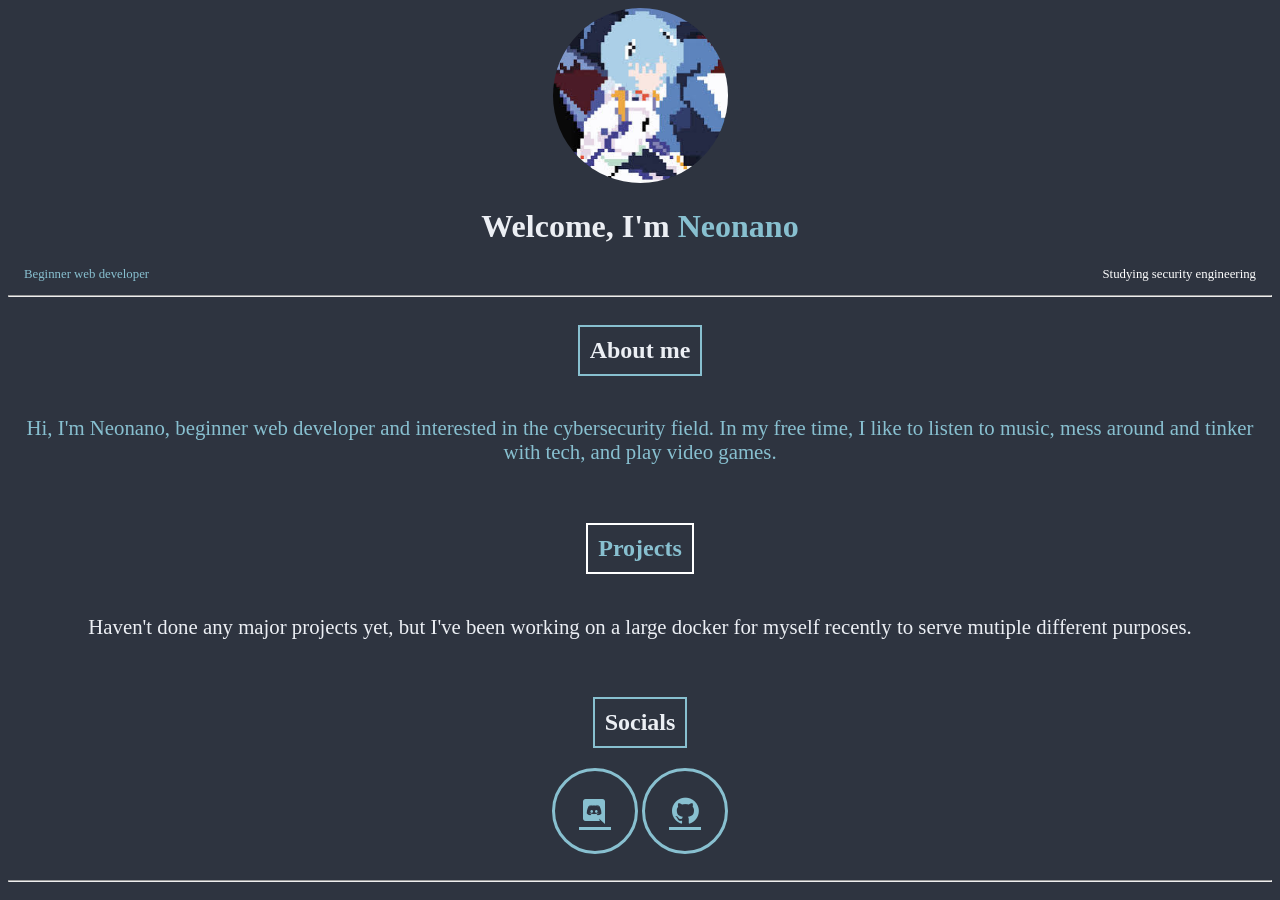
<file: index.html>
<!DOCTYPE html>
<html lang=en>
<head>
  <!-- Hello! See that you're using inspect element. Enjoy looking at it, this code is pretty noobish :p Going to completely redo this when I get better at html and css-->
  <meta charset="UTF-8">
  <meta name="description" content="Neonano's website">
  <meta name="viewport" content="width=device-width, initial-scale=1.0">
  <link rel="stylesheet" href="style.css">
  <link rel="icon" href="rei pixel art.jpg" type="image/x-ico'n">
  <link rel="stylesheet" href="https://unpkg.com/boxicons@2.1.4/css/boxicons.min.css">
  <title>Neonano's Website</title> 
</head>
<body>
  <img src="rei pixel art.jpg" alt="profile picture" class="rei-pfp">  
  <h1>Welcome, I'm<span> Neonano</span></h1>
  <p class="dev-info">
  <span class="web-dev">Beginner web developer</span>                       
  <span class="studying">Studying security engineering</s>
  </p>
<hr> 
<section id="about me"> 
  <h2 class="border-heading1">About me</h1>
  <p><span>Hi, I'm Neonano, beginner web developer and interested in the cybersecurity field. In my free time, I like to listen to music, mess around and tinker with tech, and play video games.</span></p>
</section>
<br>
<section id="projects"> 
  <h2 class="border-heading2"><span>Projects</span></h2>
  <p>Haven't done any major projects yet, but I've been working on a large docker for myself recently to serve
mutiple different purposes.</p>
</section>
<br>
<section id="socials"> 
  <h2 class="border-heading1">Socials</h2> 
  <div class="socials-icons">
    <a href="https://discordapp.com/users/1287987606382055525">
      <i class="bx bxl-discord"></i>
    </a>
    <a href="https://github.com/Neonano-dev">
      <i class="bx bxl-github"></i>
      </a>
  </div>
</section> 
<br>
<hr>
</body>
</html>
</file>
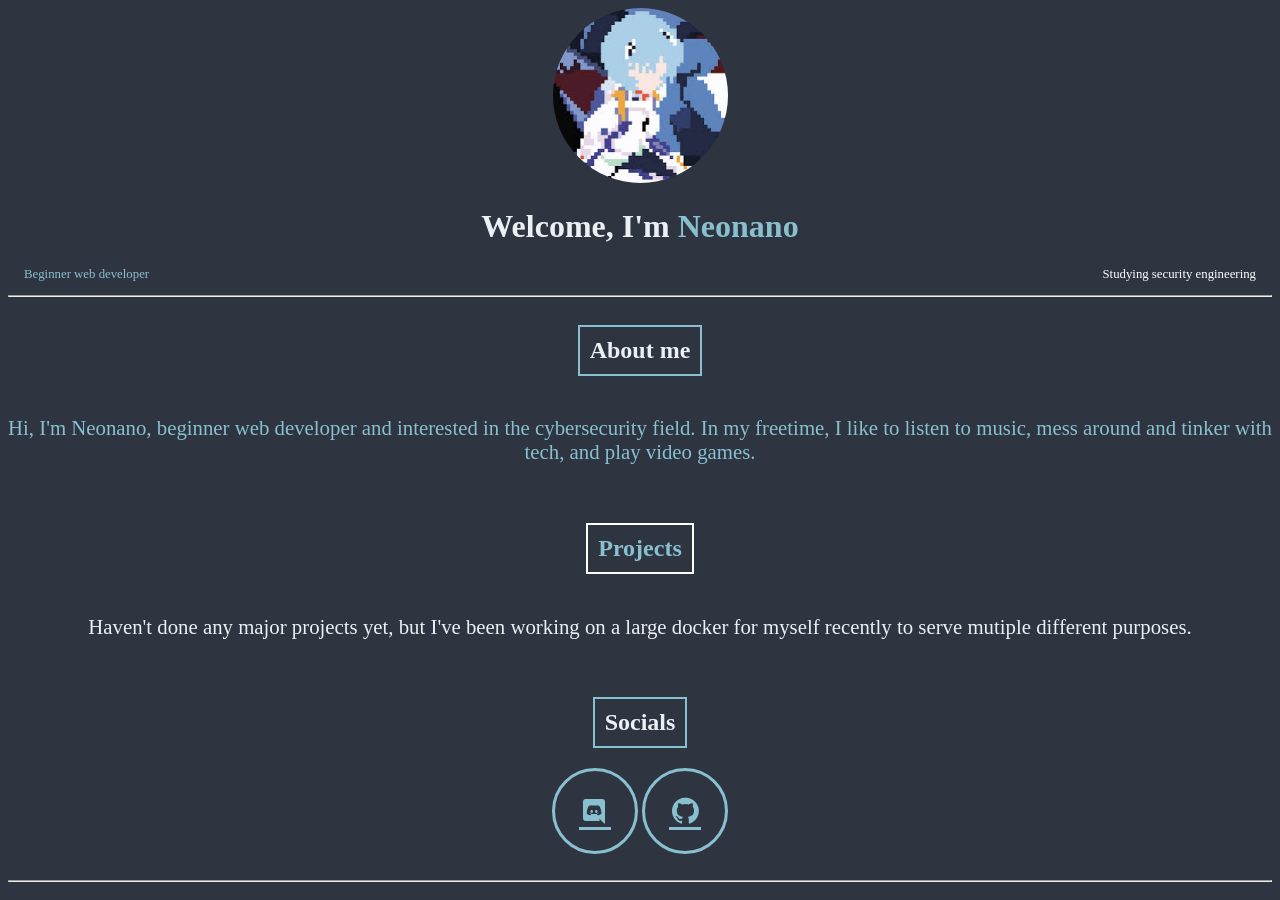
<file: portfolio.html>
<!DOCTYPE html>
<html lang=en>
<head>
  <!-- Hello! See that you're using inspect element. Enjoy looking at it, this code is pretty noobish :p Going to completely redo this when I get better at html and css-->
  <meta charset="UTF-8">
  <meta name="description" content="Neonano's website">
  <meta name="viewport" content="width=device-width, initial-scale=1.0">
  <link rel="stylesheet" href="portfolio.css">
  <link rel="icon" href="rei pixel art.jpg" type="image/x-ico'n">
  <link rel="stylesheet" href="https://unpkg.com/boxicons@2.1.4/css/boxicons.min.css">
  <title>Neonano's Website</title> 
</head>
<body>
  <img src="rei pixel art.jpg" alt="profile picture" class="rei-pfp">  
  <h1>Welcome, I'm<span> Neonano</span></h1>
  <p class="dev-info">
  <span class="web-dev">Beginner web developer</span>                       
  <span class="studying">Studying security engineering</s>
  </p>
<hr> 
<section id="about me"> 
  <h2 class="border-heading1">About me</h1>
  <p><span>Hi, I'm Neonano, beginner web developer and interested in the cybersecurity field. In my freetime, I like to listen to music, mess around and tinker with tech, and play video games.</span></p>
</section>
<br>
<section id="projects"> 
  <h2 class="border-heading2"><span>Projects</span></h2>
  <p>Haven't done any major projects yet, but I've been working on a large docker for myself recently to serve
mutiple different purposes.</p>
</section>
<br>
<section id="socials"> 
  <h2 class="border-heading1">Socials</h2> 
  <div class="socials-icons">
    <a href="https://discordapp.com/users/1287987606382055525">
      <i class="bx bxl-discord"></i>
    </a>
    <a href="https://github.com/Neo-lim">
      <i class="bx bxl-github"></i>
      </a>
  </div>
</section> 
<br>
<hr>
</body>
</html>
</file>
<file: style.css>
body {
  background-color: #2E3440;
  color: #ECEFF4;
  text-align: center;
}

.dev-info {
  display: flex;
  justify-content: space-between;
  font-size: 0.8rem;
}

.dev-info span {
  margin: 0 1rem;
}

.web-dev {
  color: #88C0D0;
}

.studying {
  color: white; 
}

.rei-pfp {
  width: 175px;
  height: 175px;
  border-radius: 50%; 
}

 span {
   color: #88C0D0;  
}

.border-heading1 {
  border: 2px solid #88C0D0;
  padding: 10px; 
  display: inline-block; 
}

.border-heading2 {
  border: 2px solid white;
  padding: 10px;
  display: inline-block;
}

p {
  font-size: 1.3rem;
}

.socials-icons a {
  display: inline-flex;
  justify-content: center;
  align-items: center;
  font-size: 2rem;
  padding: 1.5rem;
  background: transparent;
  border-radius: 50%;
  border: 0.2rem solid #88C0D0; 
  color: #88C0D0;
  transition: 0.3s ease;
}

.socials-icons a:hover {
  color: #88C0D0;
  background: white;
  transform: scale(1)translateY(-5px);
  box-shadow: 1 1 15px white; 
}
</file>
<file: portfolio.css>
body {
  background-color: #2E3440;
  color: #ECEFF4;
  text-align: center;
}

.dev-info {
  display: flex;
  justify-content: space-between;
  font-size: 0.8rem;
}

.dev-info span {
  margin: 0 1rem;
}

.web-dev {
  color: #88C0D0;
}

.studying {
  color: white; 
}

.rei-pfp {
  width: 175px;
  height: 175px;
  border-radius: 50%; 
}

 span {
   color: #88C0D0;  
}

.border-heading1 {
  border: 2px solid #88C0D0;
  padding: 10px; 
  display: inline-block; 
}

.border-heading2 {
  border: 2px solid white;
  padding: 10px;
  display: inline-block;
}

p {
  font-size: 1.3rem;
}

.socials-icons a {
  display: inline-flex;
  justify-content: center;
  align-items: center;
  font-size: 2rem;
  padding: 1.5rem;
  background: transparent;
  border-radius: 50%;
  border: 0.2rem solid #88C0D0; 
  color: #88C0D0;
  transition: 0.3s ease;
}

.socials-icons a:hover {
  color: #88C0D0;
  background: white;
  transform: scale(1)translateY(-5px);
  box-shadow: 1 1 15px white; 
}
</file>
